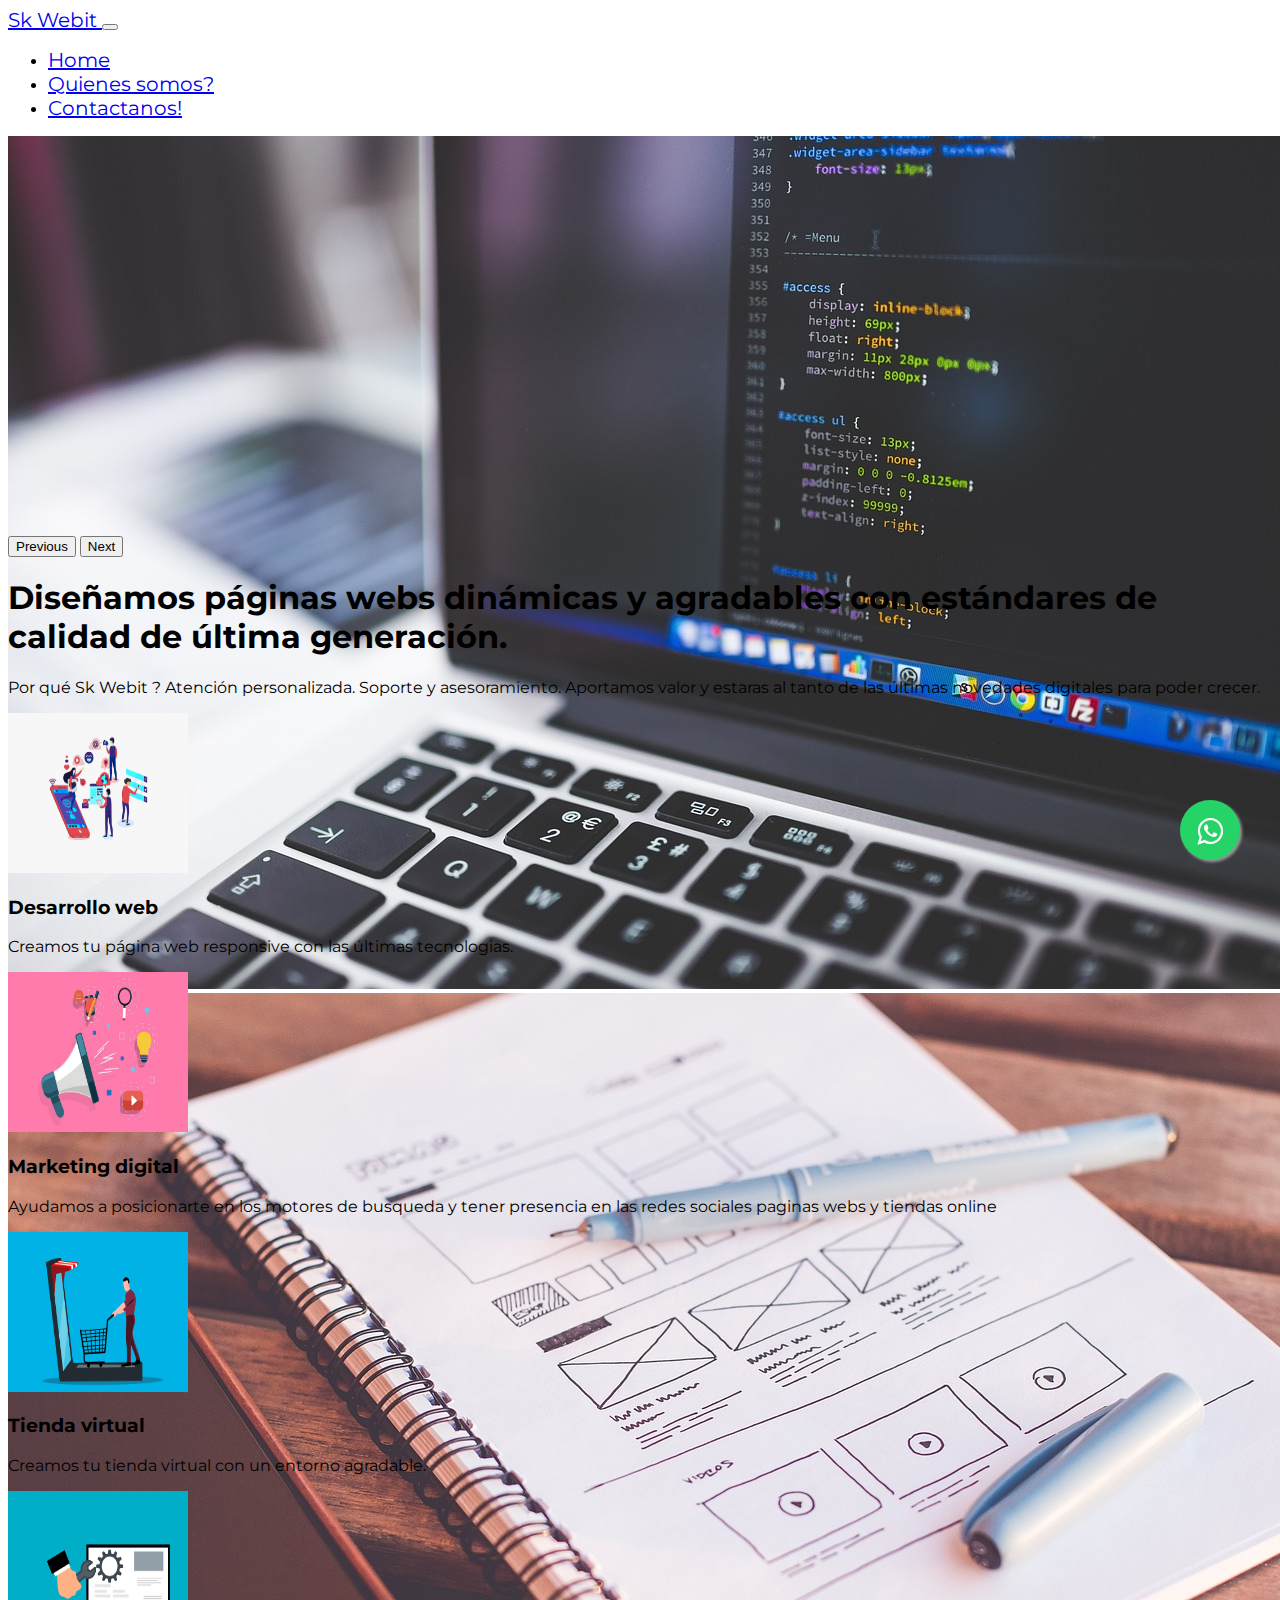
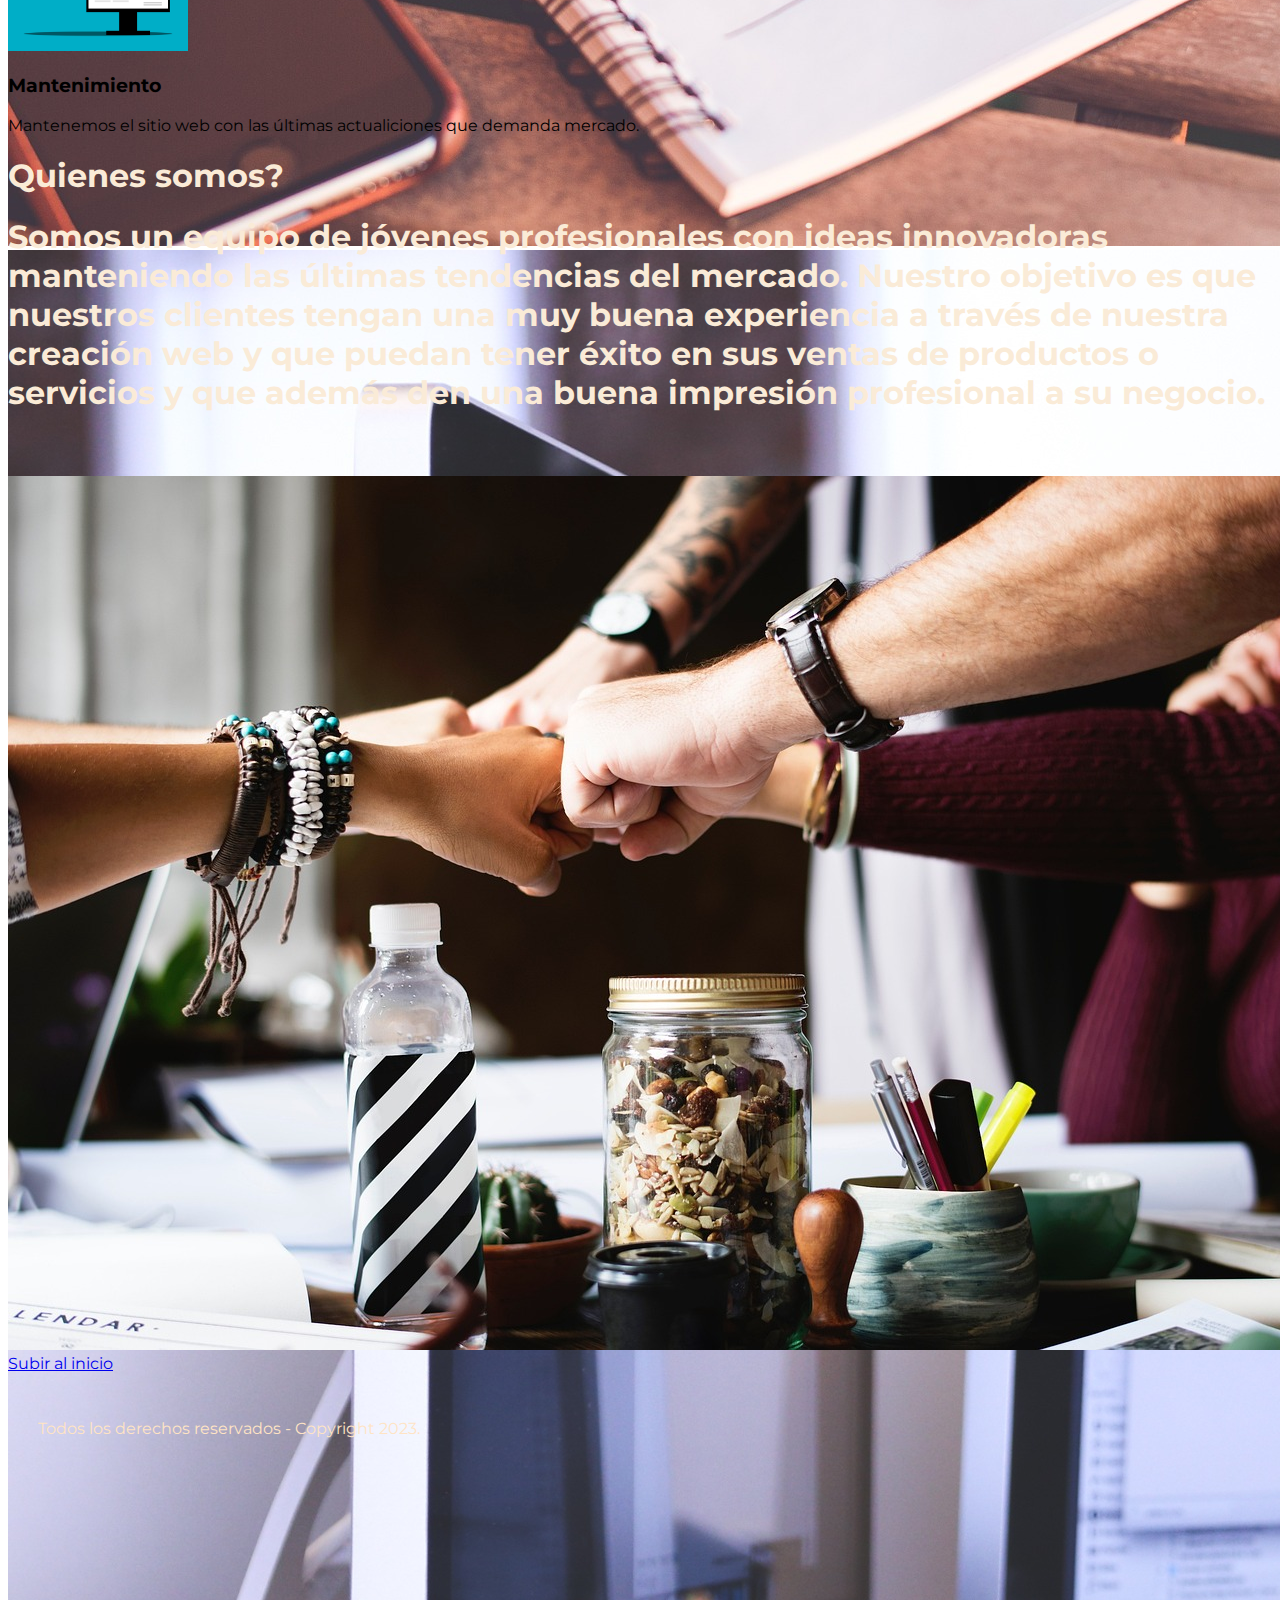
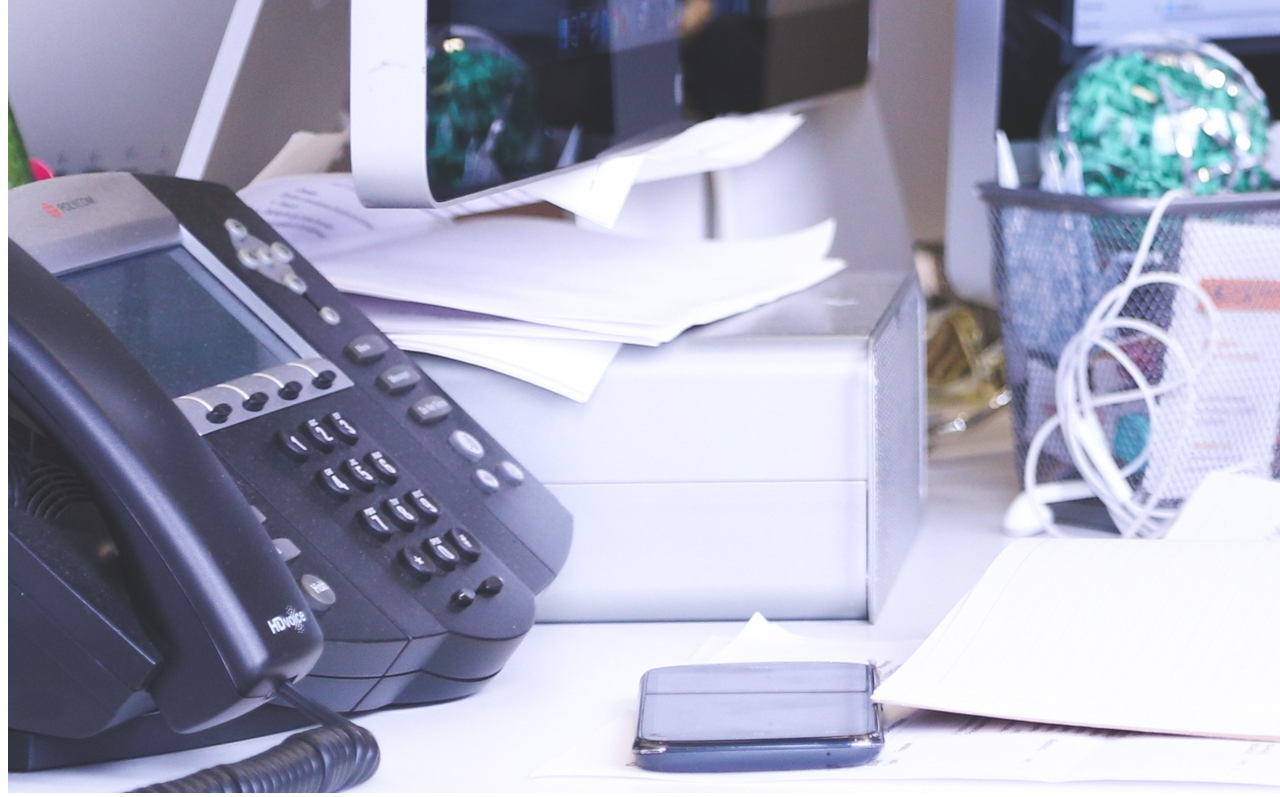
<file: index.html>
<!DOCTYPE html>
<html lang="es">
<head>
    <meta charset="UTF-8">
    <meta http-equiv="X-UA-Compatible" content="IE=edge">
    <meta name="viewport" content="width=device-width, initial-scale=1.0">
    <link href="https://cdn.jsdelivr.net/npm/bootstrap@5.0.2/dist/css/bootstrap.min.css" rel="stylesheet" integrity="sha384-EVSTQN3/azprG1Anm3QDgpJLIm9Nao0Yz1ztcQTwFspd3yD65VohhpuuCOmLASjC" crossorigin="anonymous">
    <link rel="stylesheet" href="whatsaap.css">
    <link rel="stylesheet" href="estilos.css">
    
    <title>2da pre entrega</title>
</head>
<body>
    
<!---------------------------------barra de navegacion----------------------------------------->

    <nav class="navbar navbar-expand-lg navbar-light bg-light p-3" id="menu">
      <div class="container-fluid">
        <a class="navbar-brand" href="#"><span class="text-primary fs-3 fw-bold " > Sk Webit </span></a>
        <button class="navbar-toggler" type="button" data-bs-toggle="collapse" data-bs-target="#navbarSupportedContent" aria-controls="navbarSupportedContent" aria-expanded="false" aria-label="Toggle navigation">
          <span class="navbar-toggler-icon"></span>
        </button>
        <div class="collapse navbar-collapse" id="navbarSupportedContent">
          <ul class="navbar-nav me-auto mb-2 mb-lg-0">
            <li class="nav-item">
              <a class="nav-link active" aria-current="page" href="./index.html">Home</a>
            </li>
            <li class="nav-item">
              <a class="nav-link" href="#quienessomos">Quienes somos?</a>
            </li>
            <li class="nav-item">
              <a class="nav-link" href="./contacto.html">Contactanos!</a>
            </li>    
              
            </li>
          </ul>
        </div>
      </div>
    </nav>

<!-----------------------carousel con imagenes---------------------------------->

    <div id="carouselExampleControls" class="carousel slide" data-bs-ride="carousel">
      <div class="carousel-inner">

        <div class="carousel-item active" data-bs-interval="3000">
          <img src="./img/coding-1853305_1280.jpg" class="d-block w-100" alt="slide1">
        </div>

        <div class="carousel-item" data-bs-interval="3000">
          <img src="./img/slide2.jpg" class="d-block w-100" alt="slide2">
        </div>

        <div class="carousel-item" data-bs-interval="3000">
          <img src="./img/slide3.jpg" class="d-block w-100" alt="slide3">
        </div>

      </div>
      <button class="carousel-control-prev" type="button" data-bs-target="#carouselExampleControls" data-bs-slide="prev">
        <span class="carousel-control-prev-icon" aria-hidden="true"></span>
        <span class="visually-hidden">Previous</span>
      </button>
      <button class="carousel-control-next" type="button" data-bs-target="#carouselExampleControls" data-bs-slide="next">
        <span class="carousel-control-next-icon" aria-hidden="true"></span>
        <span class="visually-hidden">Next</span>
      </button>
    </div>

    <!--------------------------parrafo ----------------------------------->

              <section class="w-50 mx-auto text-center pt-5 "id="intro">
                <h1 class="p-3 fs-2 border-top border-3">Diseñamos páginas webs dinámicas y agradables con estándares de calidad de última generación.</h1>
                <p>Por qué  <span class=" text-primary fs-5">Sk Webit</span> ?

                  Atención personalizada.
                  Soporte y asesoramiento.
                  Aportamos valor y estaras al tanto de las últimas novedades digitales para poder crecer.</p>
                
                
              </section>

<!------------------- servicios--------------------------->

            <section class="container-fluid">
              <div class="row w-75 mx-auto servicios-fila">
                <div class="col-lg-6 col-md-12 col-sm-12 d-flex my-5 icono-wrap">
                  <img class="img-thumbnail" src="./img/social-media-5187243_1280.png" alt="social media" width="180" height="160">
                  <div>
                    <h3 class="fs-5 mt-4 px-4 pb-1 fw-bold">Desarrollo web</h3>
                    <p class="px-4">Creamos tu página web responsive con las últimas tecnologias.</p>
                  </div>
                </div>
                  <div class="col-lg-6 col-md-12 col-sm-12 d-flex my-5 icono-wrap">
                    <img class="img-thumbnail" src="./img/marketing.jpg" alt="social media" width="180" height="160">
                    <div>
                      <h3 class="fs-5 mt-4 px-4 pb-1 fw-bold">Marketing digital</h3>
                      <p class="px-4">Ayudamos a posicionarte en los motores de busqueda y tener presencia en las redes sociales paginas webs y tiendas online</p>
                    </div>
                  </div>
                    <div class="col-lg-6 col-md-12 col-sm-12 d-flex my-5 icono-wrap">
                      <img class="img-thumbnail" src="./img/tienda virtual.png" alt="social media" width="180" height="160">
                      <div>
                        <h3 class="fs-5 mt-4 px-4 pb-1 fw-bold">Tienda virtual</h3>
                        <p class="px-4">Creamos tu tienda virtual con un entorno agradable.</p>
                      </div>
                    </div>
                      <div class="col-lg-6 col-md-12 col-sm-12 d-flex my-5 icono-wrap">
                        <img class="img-thumbnail" src="./img/mantenimiento.png" alt="social media" width="180" height="160">
                        <div>
                          <h3 class="fs-5 mt-4 px-4 pb-1 fw-bold">Mantenimiento</h3>
                          <p class="px-4">Mantenemos el sitio web con las últimas actualiciones que demanda mercado.</p>
                        </div>
                      </div>
                </div>
                
              
            </section>
 <!----------------------------------------quienes somos----------------------------------------------->
      <div class=".container-fluid w-90 m-auto mb-5"id="quien">
      <section>
        <div  id="quienessomos"  class="w-75 m-auto text-center pt-5 fs-2">
          <h1 class="fs-3 mb-5  ">Quienes somos?</h1>
          <h1 class="fs-5 mb-3 ">Somos un equipo de jóvenes profesionales con ideas innovadoras manteniendo las últimas tendencias del mercado. Nuestro objetivo es que nuestros clientes tengan una muy buena experiencia a través de nuestra creación web y que puedan tener éxito en sus ventas de productos o servicios y que además den una buena impresión profesional a su negocio.</h1>

          
        </div>
      </section>
    </div>
    <div class="row justify-content-center" id="equipo">

      <img  class="img-fluid img-thumbnail px-5  " src="./img/equipoweb.jpg" alt="equipo">
    </div>
      <!----------------------------------contacto----------------------------------------------------->

     <!--- <section id="seccion-contacto" class="border-bottom border-secondary border-5">
        <div id="bg-contacto">
          
          </div>
            <div class="container" id="contenedor-formulario" class="text-center mb-4">
              <h2 class="text-center">Contactanos</h2>
        
          <form action="">
            <div class="mb-3">
              
              <input type="email" class="form-control" id="email" placeholder="nombre@ejemplo.com "required>
            </div>
            <div class="mb-3">
              <input type="email" class="form-control" id="email" placeholder="teléfono "required>
              <textarea class="form-control" id="exampleFormControlTextarea1" placeholder="Dejanos un comentario " rows="3"></textarea>
            <div class="mb-3">
              <button type="button" class="btn btn-primary w-100 fs-5">Enviar mensaje</button>
            </div>
          
            </div>
          </form>
        
        </div>
        <div class="fs-6 px-4 mb-5"id="infopersonal text-center">
          <li>Nuestra oficina : Balcarce 776 – Caba         
          </li>
          <li>Teléfono : 1134721718</li>
          <li>Email: sergioskulski@gmail.com</li>
          
        </div>
        <!---------------boton subir al inicio----------------->
        <a href="./index.html" class="btn btn-info p-3 justify-content-start">Subir al inicio</a>
      </section>
      <!-------------------------------whatsaap--------------------------------------->
      
      <link rel="stylesheet" href="https://maxcdn.bootstrapcdn.com/font-awesome/4.5.0/css/font-awesome.min.css">
      <a href="https://api.whatsapp.com/send?phone=+541134721718&text=Hola%21%20Quisiera%20m%C3%A1s%20informaci%C3%B3n%20sobre%20Varela%202." class="float" target="_blank">
        <i class="fa fa-whatsapp my-float"></i>
      </a>
      
      
      <!--------------------------------footeer------------------------------------------->
      <section>
        <footer>
          
          
        <p class="text-center" id="footer">Todos los derechos reservados - Copyright 2023.</p>
        </footer>
      </section>



                      <!-- javas script-->
      <script src="https://cdn.jsdelivr.net/npm/@popperjs/core@2.9.2/dist/umd/popper.min.js" integrity="sha384-IQsoLXl5PILFhosVNubq5LC7Qb9DXgDA9i+tQ8Zj3iwWAwPtgFTxbJ8NT4GN1R8p" crossorigin="anonymous"></script>
      <script src="https://cdn.jsdelivr.net/npm/bootstrap@5.0.2/dist/js/bootstrap.min.js" integrity="sha384-cVKIPhGWiC2Al4u+LWgxfKTRIcfu0JTxR+EQDz/bgldoEyl4H0zUF0QKbrJ0EcQF" crossorigin="anonymous"></script>

</body>
</html>
</file>
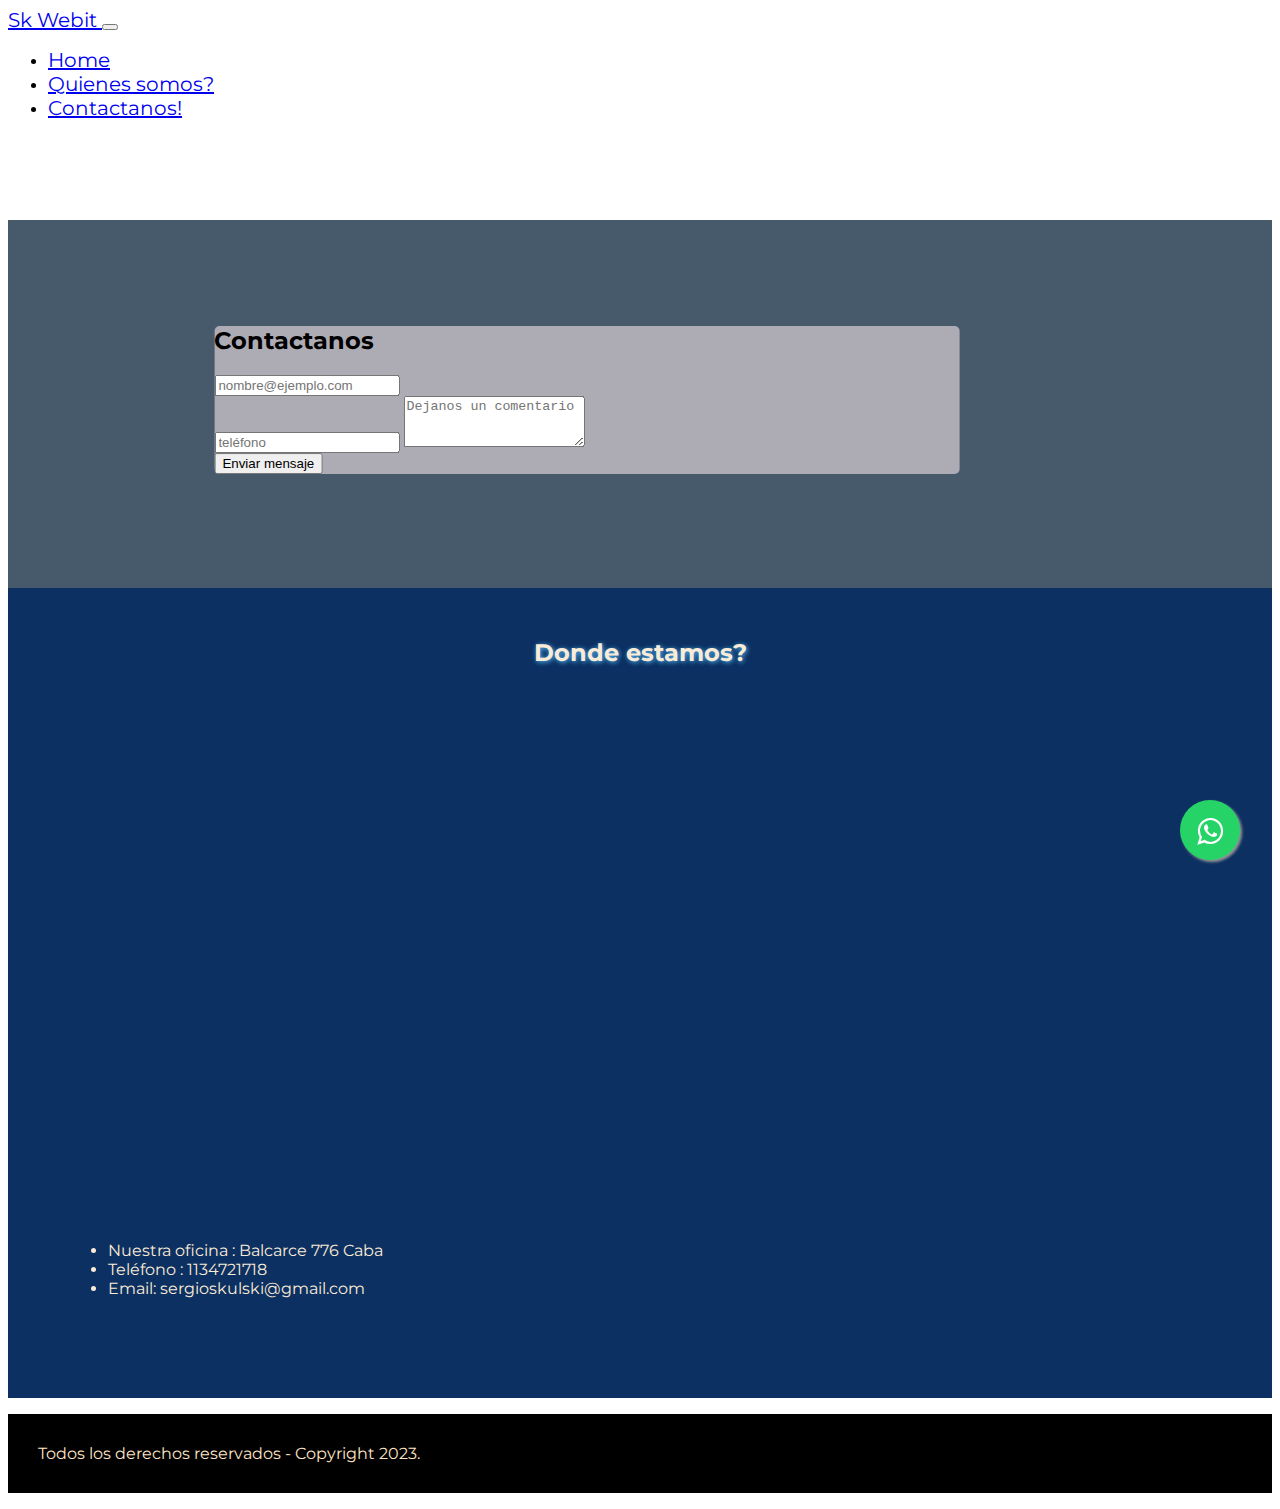
<file: contacto.html>
<!DOCTYPE html>
<html lang="es">
<head>
    <meta charset="UTF-8">
    <meta http-equiv="X-UA-Compatible" content="IE=edge">
    <meta name="viewport" content="width=device-width, initial-scale=1.0">
    <link href="https://cdn.jsdelivr.net/npm/bootstrap@5.0.2/dist/css/bootstrap.min.css" rel="stylesheet" integrity="sha384-EVSTQN3/azprG1Anm3QDgpJLIm9Nao0Yz1ztcQTwFspd3yD65VohhpuuCOmLASjC" crossorigin="anonymous">
    <link rel="stylesheet" href="whatsaap.css">
    <link rel="stylesheet" href="estilos.css">
    <title>contacto</title>
    <head>
        <body>
        <nav class="navbar navbar-expand-lg navbar-light bg-light p-3" id="menu">
            <div class="container-fluid">
            <a class="navbar-brand" href="#"><span class="text-primary fs-3 fw-bold " > Sk Webit </span></a>
            <button class="navbar-toggler" type="button" data-bs-toggle="collapse" data-bs-target="#navbarSupportedContent" aria-controls="navbarSupportedContent" aria-expanded="false" aria-label="Toggle navigation">
                <span class="navbar-toggler-icon"></span>
            </button>
            <div class="collapse navbar-collapse" id="navbarSupportedContent">
                <ul class="navbar-nav me-auto mb-2 mb-lg-0">
                <li class="nav-item">
                    <a class="nav-link active" aria-current="page" href="./index.html">Home</a>
                </li>
                <li class="nav-item">
                    <a class="nav-link" href="./index.html">Quienes somos?</a>
                </li>
                <li class="nav-item">
                    <a class="nav-link" href="./contacto.html">Contactanos!</a>
                </li>    
                    
                </li>
                </ul>
            </div>
            </div>
        </nav>
      
        
    
       
<!--------------------------------formulario de contacto----------------------------------->

<section id="seccion-contacto" class="border-bottom border-secondary border-5">
    <div id="bg-contacto">
        
    </div>
    <div class="container" id="contenedor-formulario" class="text-center mb-4">
        <h2 class="text-center">Contactanos</h2>
        
        <form action="">
            <div class="mb-3">
                
                <input type="email" class="form-control" id="email" placeholder="nombre@ejemplo.com "required>
            </div>
            <div class="mb-3">
                <input type="email" class="form-control" id="email" placeholder="teléfono "required>
                <textarea class="form-control" id="exampleFormControlTextarea1" placeholder="Dejanos un comentario " rows="3"></textarea>
                <div class="mb-3">
                    <button type="button" class="btn btn-primary w-100 fs-5">Enviar mensaje</button>
                </div>
                
            </div>
        </form>
    </div>
</section>


<div class="container-fluid" id="dondeestamos"> 
    <h2 class="donde">Donde estamos?</h2>
    <a href="donde estamos""><iframe src="https://www.google.com/maps/embed?pb=!1m18!1m12!1m3!1d3283.5085931616613!2d-58.37203705931009!3d-34.616585693867236!2m3!1f0!2f0!3f0!3m2!1i1024!2i768!4f13.1!3m3!1m2!1s0x95a334d4e0e3c773%3A0x9ffd43b82b83cbe9!2sBalcarce%20773%2C%20Buenos%20Aires!5e0!3m2!1ses!2sar!4v1682910390528!5m2!1ses!2sar" width="600" height="450" style="border:0;" allowfullscreen="" loading="lazy" referrerpolicy="no-referrer-when-downgrade"></iframe></a>
</div>
<div class="fs-6 text-center" id="infopersonal">
    <li>Nuestra oficina : Balcarce 776  Caba         
    </li>
    <li>Teléfono : 1134721718</li>
    <li>Email: sergioskulski@gmail.com</li>
    
</div>
                <!-------------------------boton de whatsaap------------------------>
                <link rel="stylesheet" href="https://maxcdn.bootstrapcdn.com/font-awesome/4.5.0/css/font-awesome.min.css">
                <a href="https://api.whatsapp.com/send?phone=+541134721718&text=Hola%21%20Quisiera%20m%C3%A1s%20informaci%C3%B3n%20sobre%20Varela%202." class="float" target="_blank">
                <i class="fa fa-whatsapp my-float"></i>
                </a>
                <!--------------------------java script-------------------------------->

                <script src="https://cdn.jsdelivr.net/npm/@popperjs/core@2.9.2/dist/umd/popper.min.js" integrity="sha384-IQsoLXl5PILFhosVNubq5LC7Qb9DXgDA9i+tQ8Zj3iwWAwPtgFTxbJ8NT4GN1R8p" crossorigin="anonymous"></script>
    <script src="https://cdn.jsdelivr.net/npm/bootstrap@5.0.2/dist/js/bootstrap.min.js" integrity="sha384-cVKIPhGWiC2Al4u+LWgxfKTRIcfu0JTxR+EQDz/bgldoEyl4H0zUF0QKbrJ0EcQF" crossorigin="anonymous"></script>
</body>

<footer>
    <section>
        <footer>
        
        
        <p class="text-center" id="footer">Todos los derechos reservados - Copyright 2023.</p>
        </footer>
    </section>
</footer>
</html>
</file>
<file: whatsaap.css>
.float{
	position:fixed;
	width:60px;
	height:60px;
	bottom:40px;
	right:40px;
	background-color:#25d366;
	color:#FFF;
	border-radius:50px;
	text-align:center;
  font-size:30px;
	box-shadow: 2px 2px 3px #999;
  z-index:100;
}
.float:hover {
	text-decoration: none;
	color: #25d366;
  background-color:#fff;
}

.my-float{
	margin-top:16px;
}
</file>
<file: estilos.css>
@import url('https://fonts.googleapis.com/css2?family=Montserrat&display=swap');


body{

    font-family: 'Montserrat', sans-serif;
}
#menu a{ 

    font-size: 20px;
    font-weight: 400;
    
    

}
#bg.color{
    background: black!important;
}


.carousel-inner{
    max-height: 400px;
}
/*----------------media query---------------------------------------------------------------------------------------------------------------*/


@media (max-width:768px) { 
    #intro  {
        width:90% !important ;
    }
    .servicios-fila {
        width: 100% !important;
        text-align: center;
        justify-content:center;
    }
}

@media (max-width:768px) { 
    #quienessomos  {
        width:90% !important ;
        margin-top: 100px;
    }
    .servicios-fila {
        width: 100% !important;
        text-align: center;
        justify-content:center;
    }
    #dondeestamos {
        width: 100% !important;
        background-color: #0b3061;
        justify-content: left;
        color: antiquewhite;
        text-align: center;
        

    }
    
}

@media (max-width:576px) {
    .icono-wrap{
    flex-wrap: wrap;
    justify-content: center !important;
}
#dondeestamos {
    width: 100% !important;
    background-color: #0b3061;
    justify-content: left;
    color: antiquewhite;
    text-align: center;

}
}
#dondeestamos {
    width: 100% !important;
    background-color: #0b3061;
    justify-content: left;
    color: antiquewhite;
    text-align: center;
    text-shadow: 1px 1px 5px #59bffd;
    padding-top: 30px;
}
/*-------------------quienes somos---------------------------------------------------------------------------------------------------*/

#quien {
    background-image: url(./img/background-3063287.jpg);
    background-repeat: no-repeat;
   
    background-attachment: fixed;
    background-size: cover;
    height: 20em;
    color: antiquewhite;
    
}


#equipo {
    position: relative;
    box-sizing: 5px;
    display: block;
    justify-content: center;
}



/*-----------------contactos-----------------------------------------------------------------------------------------------------------*/

/*#bg-contacto {
    position:relative;
    top: -130px;

}*/

#seccion-contacto {

    background-color: #465a6c;
    
    position: relative;
    padding: 100px;
    margin-top: 100px;
   
    
}
#contenedor-formulario {
    
    position:relative;
    top: 60px;
    left: 45% ;
    transform: translate(-50%, -50%);
    background: rgb(173, 171, 180);
    border-radius: 5px;
    max-width: 70%;
    
}

#infopersonal {
    background: #0b3061;
    padding: 100px;
    color: antiquewhite;
    text-decoration: none;
    font: 1em ;
}
#footer{
    background-color: black;
    color: bisque;
    padding: 30px;

}
</file>
